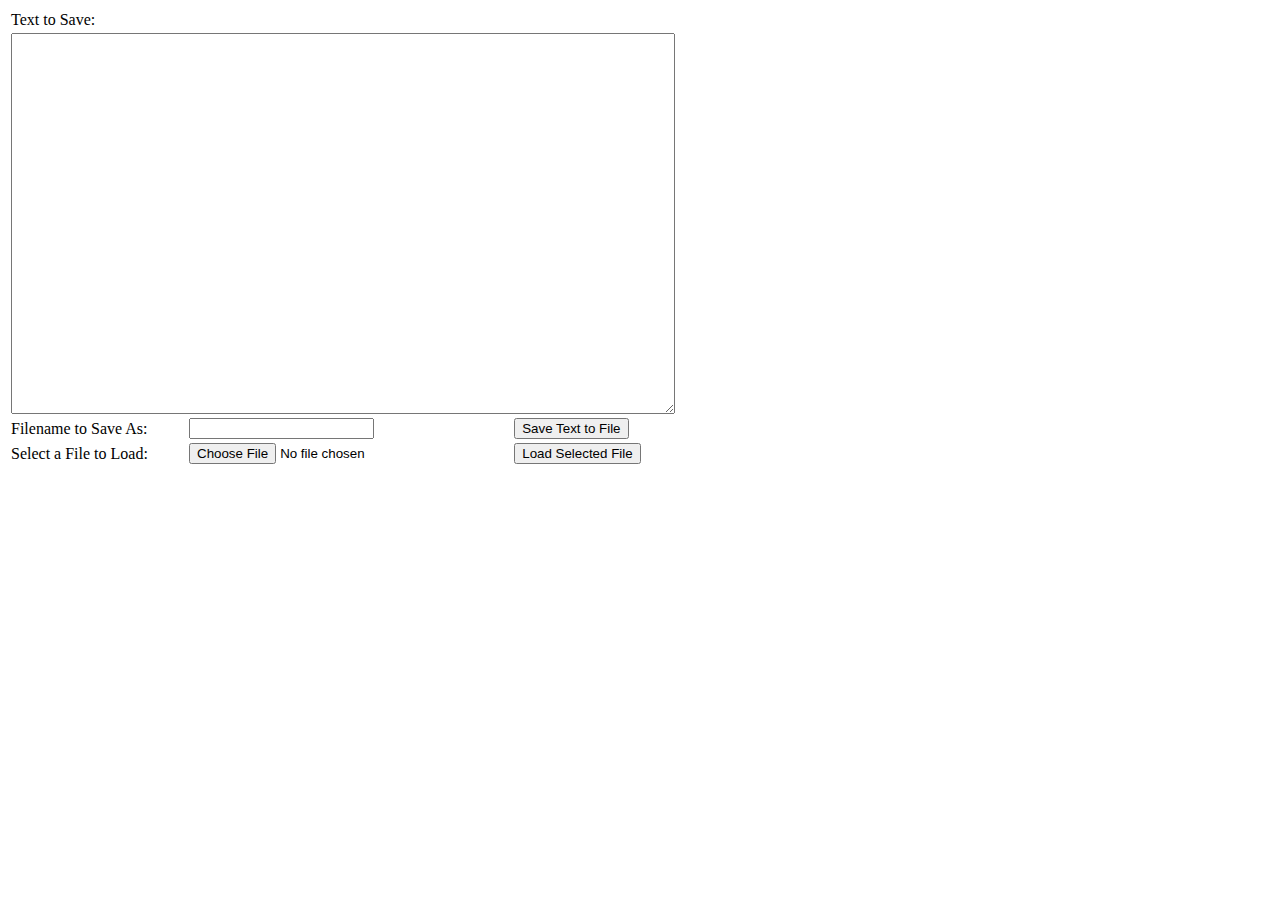
<file: View/interact.html>
<html>
<body>

<table>
    <tr><td>Text to Save:</td></tr>
    <tr>
        <td colspan="3">
            <textarea id="inputTextToSave" cols="80" rows="25"></textarea>
        </td>
    </tr>
    <tr>
        <td>Filename to Save As:</td>
        <td><input id="inputFileNameToSaveAs"/></td>
        <td><button onclick="saveTextAsFile()">Save Text to File</button></td>
    </tr>
    <tr>
        <td>Select a File to Load:</td>
        <td><input type="file" id="fileToLoad"></td>
        <td><button onclick="loadFileAsText()">Load Selected File</button><td>
    </tr>
</table>

<script type="text/javascript">

    function saveTextAsFile()
    {
        var textToSave = document.getElementById("inputTextToSave").value;
        var textToSaveAsBlob = new Blob([textToSave], {type:"text/plain"});
        var textToSaveAsURL = window.URL.createObjectURL(textToSaveAsBlob);
        var fileNameToSaveAs = document.getElementById("inputFileNameToSaveAs").value;

        var downloadLink = document.createElement("a");
        downloadLink.download = fileNameToSaveAs;
        downloadLink.innerHTML = "Download File";
        downloadLink.href = textToSaveAsURL;
        downloadLink.onclick = destroyClickedElement;
        downloadLink.style.display = "none";
        document.body.appendChild(downloadLink);

        downloadLink.click();
    }

    function destroyClickedElement(event)
    {
        document.body.removeChild(event.target);
    }

    function loadFileAsText()
    {
        var fileToLoad = document.getElementById("fileToLoad").files[0];

        var fileReader = new FileReader();
        fileReader.onload = function(fileLoadedEvent)
        {
            var textFromFileLoaded = fileLoadedEvent.target.result;
            document.getElementById("inputTextToSave").value = textFromFileLoaded;
        };
        fileReader.readAsText(fileToLoad, "UTF-8");
    }

</script>

</body>
</html>
</file>
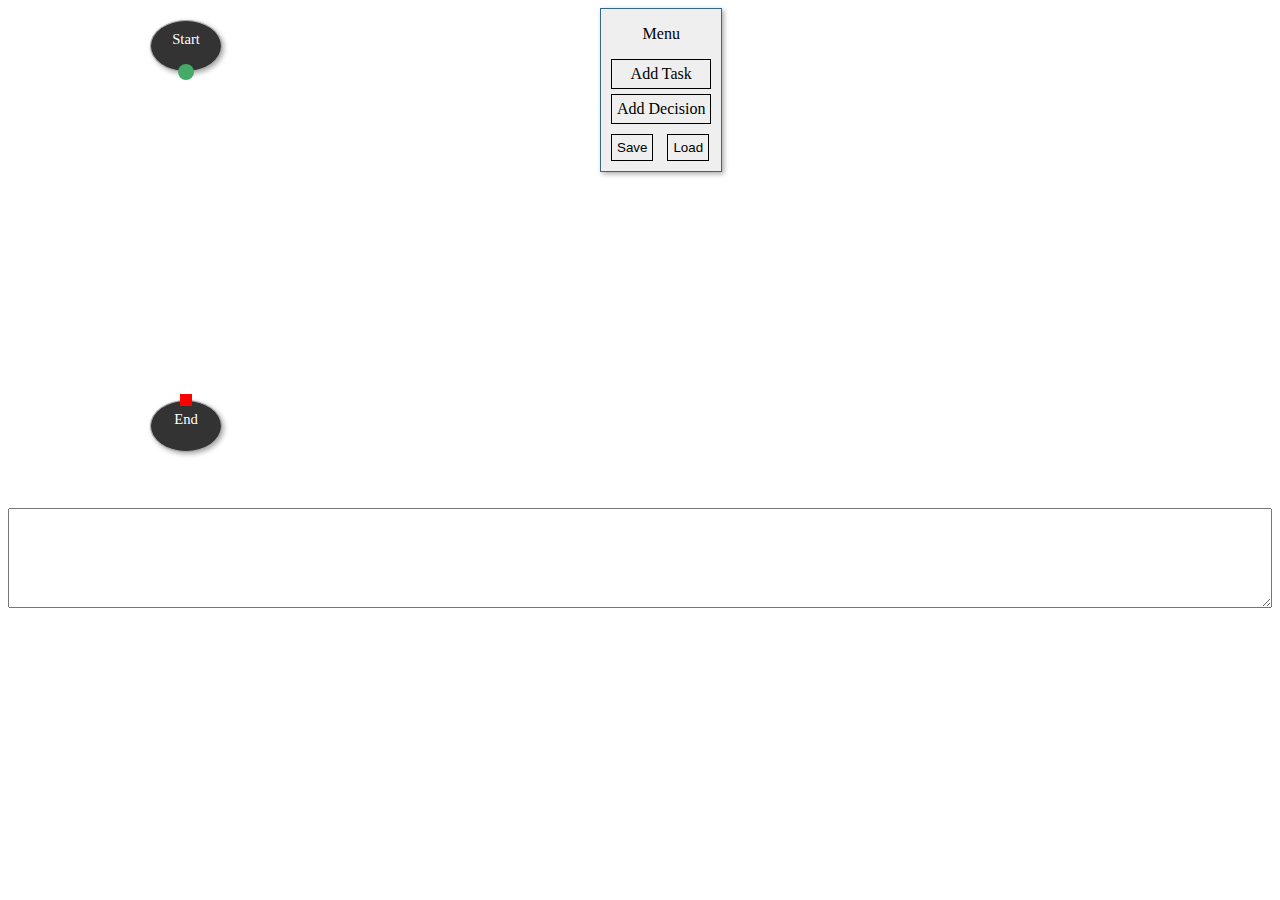
<file: View/save.html>
<html>
<head>
    <script src="https://code.jquery.com/jquery-1.10.2.js"></script>
    <script src="../Javascript/Helperscripts/jquery-ui.min.js"></script>
    <script src="../Javascript/Helperscripts/jquery.jsPlumb-1.4.1-all-min.js"></script>
    <script src="../Javascript/Helperscripts/jquery.jsPlumb-1.6.4-min.js"></script>
    <script src="myScript.js"></script>
    <link rel="stylesheet" type="text/css" href="style.css">
</head>
<body>
    <div id="drawingArea" style="width:100%;min-height:500px;">
        <div class="startpoint point window node" style="left: 150px; top:20px" data-nodetype="startpoint" id="startpoint">Start</div>

        <div class="window menu" style="left: 600px" id="menuContainer">
            <p style="text-align: center">Menu</p>
            <div class="menu_button_container">
                <div class="button_add_task button menu_button">Add Task</div>
                <div class="button_add_decision button menu_button">Add Decision</div>
                <button id="saveButton" class="button menu_button">Save</button>
                <button id="loadButton" class="button menu_button">Load</button>
            </div>
        </div>

        <div class="window task" style="left: 120px; top:200px; display:none;" data-nodetype="task" id="taskcontainer0">
            <div class="ctrl_container">
                <div class="button_remove">x</div>
            </div>
            <div class="details_container">
                <label class="detail_label">Name</label>
                <input value="" class="detail_text"/>
            </div>
        </div>

        <div class="window decision" style="left: 250px; top:300px; display:none;" data-nodetype="decision" id="decisioncontainer0">
            <div class="ctrl_container">
                <div class="button_remove">x</div>
            </div>
        </div>

        <div class="endpoint point window node" style="left: 150px; top:400px" data-nodetype="endpoint" id="endpoint">End</div>
    </div>
    <textarea id="jsonOutput" style="width:100%;height:100px;"></textarea>
</body>
</html>
</file>
<file: View/style.css>
.window {

}

.window:hover{
    cursor: pointer;
}

.menu {
    background-color: #EFEFEF;
    border: 1px solid #346789;
    box-shadow: 2px 2px 5px #AAAAAA;
    color: black;
    min-height: 3em;
    position: absolute;
    min-width: 5em;
}

.task {
    background-color: #EEEEEF;
    border: 1px solid #346789;
    border-radius: 0.5em;
    box-shadow: 2px 2px 5px #AAAAAA;
    color: black;
    min-height: 3em;
    position: absolute;
    min-width: 5em;
}

.point{
    background-color: #333333;
    border: 1px solid #AAAAAA;
    border-radius: 50%;
    box-shadow: 2px 2px 5px #AAAAAA;
    color: white;
    min-width: 50px;
    min-height: 30px;
    font-size:11pt;
    padding:10px;
    position: absolute;
    text-align: center;
}

.point:hover {
    box-shadow: 2px 2px 19px #AAAAAA;
}

.decision{
    transform:rotate(-45deg);
    overflow:hidden;
    border: 1px solid #346789;
    border-radius: 0.3em;
    color: black;
    backface-visibility: hidden;
    background: none repeat scroll 0 0 #F4F4F4;
    box-shadow: 0 0 0 1px #CCCCCC;
    color: #000000;
    display: block;
    height: 80px;
    overflow: hidden;
    position: relative;
    text-decoration: none;
    width: 80px;
}

.decision .ctrl_container{
    display: table-cell;
    height: 80px;
    padding: 0 10px;
    text-align: center;
    transform: rotate(45deg);
    vertical-align: middle;
    width: 80px;
}

.button {
    text-align: center;
    border: 1px solid;
    margin: 5px;
}

.button:hover {
    cursor: pointer;
}

.menu_button{
    padding:5px;
}

.menu_button:hover{
    background-color:#AAAAAA;
    color:black;
}

.button_add{
    background-color: #00CC00;
    float:left;
    border-radius: 50%;
    box-shadow: 0px 3px 8px #aaa, inset 0px 2px 3px #fff;
    padding:2px;
    height:25px;
    width:25px;
    color:grey;
}

.button_add:hover{
    background-color: #00AA00;
    color:black;
}

.button_remove{
    font-size:9pt;
    color:darkgrey;
    border-radius: 30%;
    box-shadow: 0px 3px 8px #aaa, inset 0px 2px 3px #fff;
    padding:5px;
    min-width:10px;
    max-width:15px;
    text-align:center;
}

.task .button_remove{
    float:right;
}

.decision .button_remove{
    margin: auto auto;
}

.button_remove:hover{
    background-color: darkred;
    color:white;
}

.menu_button_container {
    margin: 5px;
}

.ctrl_container{
    margin:5px;
    height:40px;
}

.details_container{
    margin:5px;
    min-height:40px;
}

.detail_label{
    font-size: 9pt;
    color:grey;
}

.detail_text{
    width:80px;
    font-size: 10pt;
}

._jsPlumb_connector, ._jsPlumb_startpoint{
    cursor: pointer;
}
</file>
